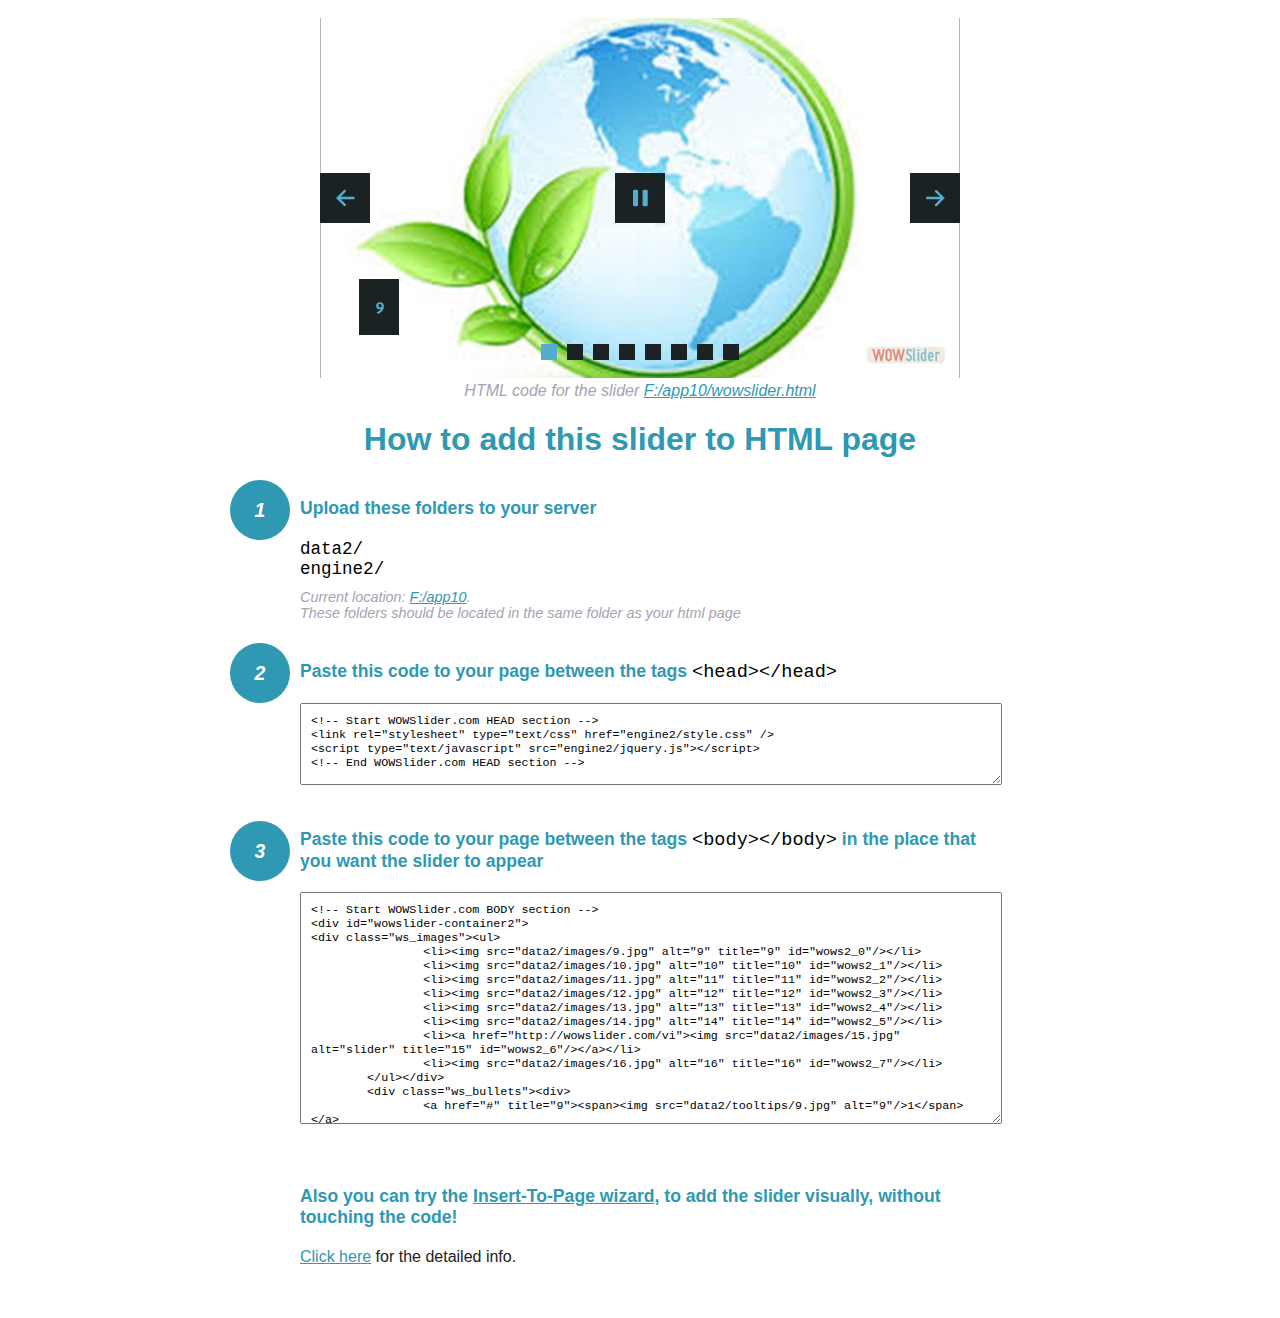
<file: wowslider-howto.html>
<!DOCTYPE html>
<html>
<head>
	<title>WOWSlider</title>
	<meta http-equiv="content-type" content="text/html; charset=utf-8" />
	<meta name="description" content="WOWSlider" />
	
	<!-- Start WOWSlider.com HEAD section --> <!-- add to the <head> of your page -->
	<link rel="stylesheet" type="text/css" href="engine2/style.css" />
	<script type="text/javascript" src="engine2/jquery.js"></script>
	<!-- End WOWSlider.com HEAD section -->


<style>
.instuction {
	font-family: sans-serif, Arial;
	display: block;
	margin: 0 auto;
	max-width: 820px;
	width: 100%;
	padding: 0 70px;
	color: #222;
	-webkit-box-sizing: border-box;
	-moz-box-sizing: border-box;
	box-sizing: border-box;
}
.instuction h1 img {
	max-width: 170px;
	vertical-align: middle;
	margin-bottom: 10px;
}
.instuction h1 {
	color: #2F98B3;
	text-align: center;
}
.instuction h2 {
	position: relative;
	font-size: 1.1em;
	color: #2F98B3;
	margin-bottom: 20px;
	margin-top: 40px;
}
.instuction h2 span.num {
	position: absolute;
	left: -70px;
	top: -18px;
	display: inline-block;
	vertical-align: middle;
	font-style: italic;
	font-size: 1.1em;
	width: 60px;
	height: 60px;
	line-height: 60px;
	text-align: center;
	background: #2F98B3;
	color: #fff;
	border-radius: 50%;
}
.instuction .mono {
	color: #000;
	font-family: monospace;
	font-size: 1.3em;
	font-weight: normal;
}
.instuction li.mono {
	font-size: 1.5em;
}

.instuction ul {
	font-size: 0.9em;
	margin-top: 0;
	padding-left: 0;
	list-style: none;
}
.instuction .note {
	color: #A3A3B2;
	font-style: italic;
	padding-top: 10px;
}
.instuction p.note {
	text-align: center;
	padding-top: 0;
	margin-top: 4px;
}
.instuction textarea {
	font-size: 0.9em;
	min-height: 60px;
	padding: 10px;
	margin: 0;
	overflow: auto;
	max-width: 100%;
	width: 100%;
}
.instuction a,
.instuction a:visited {
	color: #2F98B3;
}
</style>


</head>
<body style="margin:auto">

<br>

<!-- Start WOWSlider.com BODY section --> <!-- add to the <body> of your page -->
<div id="wowslider-container2">
<div class="ws_images"><ul>
		<li><img src="data2/images/9.jpg" alt="9" title="9" id="wows2_0"/></li>
		<li><img src="data2/images/10.jpg" alt="10" title="10" id="wows2_1"/></li>
		<li><img src="data2/images/11.jpg" alt="11" title="11" id="wows2_2"/></li>
		<li><img src="data2/images/12.jpg" alt="12" title="12" id="wows2_3"/></li>
		<li><img src="data2/images/13.jpg" alt="13" title="13" id="wows2_4"/></li>
		<li><img src="data2/images/14.jpg" alt="14" title="14" id="wows2_5"/></li>
		<li><a href="http://wowslider.com/vi"><img src="data2/images/15.jpg" alt="slider" title="15" id="wows2_6"/></a></li>
		<li><img src="data2/images/16.jpg" alt="16" title="16" id="wows2_7"/></li>
	</ul></div>
	<div class="ws_bullets"><div>
		<a href="#" title="9"><span><img src="data2/tooltips/9.jpg" alt="9"/>1</span></a>
		<a href="#" title="10"><span><img src="data2/tooltips/10.jpg" alt="10"/>2</span></a>
		<a href="#" title="11"><span><img src="data2/tooltips/11.jpg" alt="11"/>3</span></a>
		<a href="#" title="12"><span><img src="data2/tooltips/12.jpg" alt="12"/>4</span></a>
		<a href="#" title="13"><span><img src="data2/tooltips/13.jpg" alt="13"/>5</span></a>
		<a href="#" title="14"><span><img src="data2/tooltips/14.jpg" alt="14"/>6</span></a>
		<a href="#" title="15"><span><img src="data2/tooltips/15.jpg" alt="15"/>7</span></a>
		<a href="#" title="16"><span><img src="data2/tooltips/16.jpg" alt="16"/>8</span></a>
	</div></div><div class="ws_script" style="position:absolute;left:-99%"><a href="http://wowslider.net">jquery slider</a> by WOWSlider.com v8.7</div>
<div class="ws_shadow"></div>
</div>	
<script type="text/javascript" src="engine2/wowslider.js"></script>
<script type="text/javascript" src="engine2/script.js"></script>
<!-- End WOWSlider.com BODY section -->


<div class="instuction">
	<p class="note">HTML code for the slider <a href="file:///F:/app10/wowslider.html">F:/app10/wowslider.html</a></p>

	<h1>
		How to add this slider to HTML page
	</h1>

	<h2><span class="num">1</span> Upload these folders to your server</h2>
	<ul>
		<li class="mono">data2/</li>
		<li class="mono">engine2/</li>
		<li class="note">Current location: <a href="file:///F:/app10">F:/app10</a>. <br>These folders should be located in the same folder as your html page</li>
	</ul>

	<h2><span class="num">2</span> Paste this code to your page between the tags <span class="mono">&lt;head&gt;&lt;/head&gt;</span></h2>
	<textarea onclick="this.select()">&lt;!-- Start WOWSlider.com HEAD section --&gt;
&lt;link rel=&quot;stylesheet&quot; type=&quot;text/css&quot; href=&quot;engine2/style.css&quot; /&gt;
&lt;script type=&quot;text/javascript&quot; src=&quot;engine2/jquery.js&quot;&gt;&lt;/script&gt;
&lt;!-- End WOWSlider.com HEAD section --&gt;</textarea>


	<h2><span class="num" style="top: -8px;">3</span> Paste this code to your page between the tags <span class="mono">&lt;body&gt;&lt;/body&gt;</span> in the place that you want the slider to appear</h2>
	<textarea onclick="this.select()" rows="15">&lt;!-- Start WOWSlider.com BODY section --&gt;
&lt;div id=&quot;wowslider-container2&quot;&gt;
&lt;div class=&quot;ws_images&quot;&gt;&lt;ul&gt;
		&lt;li&gt;&lt;img src=&quot;data2/images/9.jpg&quot; alt=&quot;9&quot; title=&quot;9&quot; id=&quot;wows2_0&quot;/&gt;&lt;/li&gt;
		&lt;li&gt;&lt;img src=&quot;data2/images/10.jpg&quot; alt=&quot;10&quot; title=&quot;10&quot; id=&quot;wows2_1&quot;/&gt;&lt;/li&gt;
		&lt;li&gt;&lt;img src=&quot;data2/images/11.jpg&quot; alt=&quot;11&quot; title=&quot;11&quot; id=&quot;wows2_2&quot;/&gt;&lt;/li&gt;
		&lt;li&gt;&lt;img src=&quot;data2/images/12.jpg&quot; alt=&quot;12&quot; title=&quot;12&quot; id=&quot;wows2_3&quot;/&gt;&lt;/li&gt;
		&lt;li&gt;&lt;img src=&quot;data2/images/13.jpg&quot; alt=&quot;13&quot; title=&quot;13&quot; id=&quot;wows2_4&quot;/&gt;&lt;/li&gt;
		&lt;li&gt;&lt;img src=&quot;data2/images/14.jpg&quot; alt=&quot;14&quot; title=&quot;14&quot; id=&quot;wows2_5&quot;/&gt;&lt;/li&gt;
		&lt;li&gt;&lt;a href=&quot;http://wowslider.com/vi&quot;&gt;&lt;img src=&quot;data2/images/15.jpg&quot; alt=&quot;slider&quot; title=&quot;15&quot; id=&quot;wows2_6&quot;/&gt;&lt;/a&gt;&lt;/li&gt;
		&lt;li&gt;&lt;img src=&quot;data2/images/16.jpg&quot; alt=&quot;16&quot; title=&quot;16&quot; id=&quot;wows2_7&quot;/&gt;&lt;/li&gt;
	&lt;/ul&gt;&lt;/div&gt;
	&lt;div class=&quot;ws_bullets&quot;&gt;&lt;div&gt;
		&lt;a href=&quot;#&quot; title=&quot;9&quot;&gt;&lt;span&gt;&lt;img src=&quot;data2/tooltips/9.jpg&quot; alt=&quot;9&quot;/&gt;1&lt;/span&gt;&lt;/a&gt;
		&lt;a href=&quot;#&quot; title=&quot;10&quot;&gt;&lt;span&gt;&lt;img src=&quot;data2/tooltips/10.jpg&quot; alt=&quot;10&quot;/&gt;2&lt;/span&gt;&lt;/a&gt;
		&lt;a href=&quot;#&quot; title=&quot;11&quot;&gt;&lt;span&gt;&lt;img src=&quot;data2/tooltips/11.jpg&quot; alt=&quot;11&quot;/&gt;3&lt;/span&gt;&lt;/a&gt;
		&lt;a href=&quot;#&quot; title=&quot;12&quot;&gt;&lt;span&gt;&lt;img src=&quot;data2/tooltips/12.jpg&quot; alt=&quot;12&quot;/&gt;4&lt;/span&gt;&lt;/a&gt;
		&lt;a href=&quot;#&quot; title=&quot;13&quot;&gt;&lt;span&gt;&lt;img src=&quot;data2/tooltips/13.jpg&quot; alt=&quot;13&quot;/&gt;5&lt;/span&gt;&lt;/a&gt;
		&lt;a href=&quot;#&quot; title=&quot;14&quot;&gt;&lt;span&gt;&lt;img src=&quot;data2/tooltips/14.jpg&quot; alt=&quot;14&quot;/&gt;6&lt;/span&gt;&lt;/a&gt;
		&lt;a href=&quot;#&quot; title=&quot;15&quot;&gt;&lt;span&gt;&lt;img src=&quot;data2/tooltips/15.jpg&quot; alt=&quot;15&quot;/&gt;7&lt;/span&gt;&lt;/a&gt;
		&lt;a href=&quot;#&quot; title=&quot;16&quot;&gt;&lt;span&gt;&lt;img src=&quot;data2/tooltips/16.jpg&quot; alt=&quot;16&quot;/&gt;8&lt;/span&gt;&lt;/a&gt;
	&lt;/div&gt;&lt;/div&gt;&lt;div class=&quot;ws_script&quot; style=&quot;position:absolute;left:-99%&quot;&gt;&lt;a href=&quot;http://wowslider.net&quot;&gt;jquery slider&lt;/a&gt; by WOWSlider.com v8.7&lt;/div&gt;
&lt;div class=&quot;ws_shadow&quot;&gt;&lt;/div&gt;
&lt;/div&gt;	
&lt;script type=&quot;text/javascript&quot; src=&quot;engine2/wowslider.js&quot;&gt;&lt;/script&gt;
&lt;script type=&quot;text/javascript&quot; src=&quot;engine2/script.js&quot;&gt;&lt;/script&gt;
&lt;!-- End WOWSlider.com BODY section --&gt;</textarea>

<br><br>
<h2>Also you can try the <a href="http://wowslider.com/help/add-wowslider-to-page-2.html" target="_blank">Insert-To-Page wizard</a>, to add the slider visually, without touching the code!</h2>
<p>
	<a href="http://wowslider.com/help/add-wowslider-to-page-2.html" target="_blank">Click here</a> for the detailed info.
</p>
</div>

<br><br>
</body>
</html>
</file>
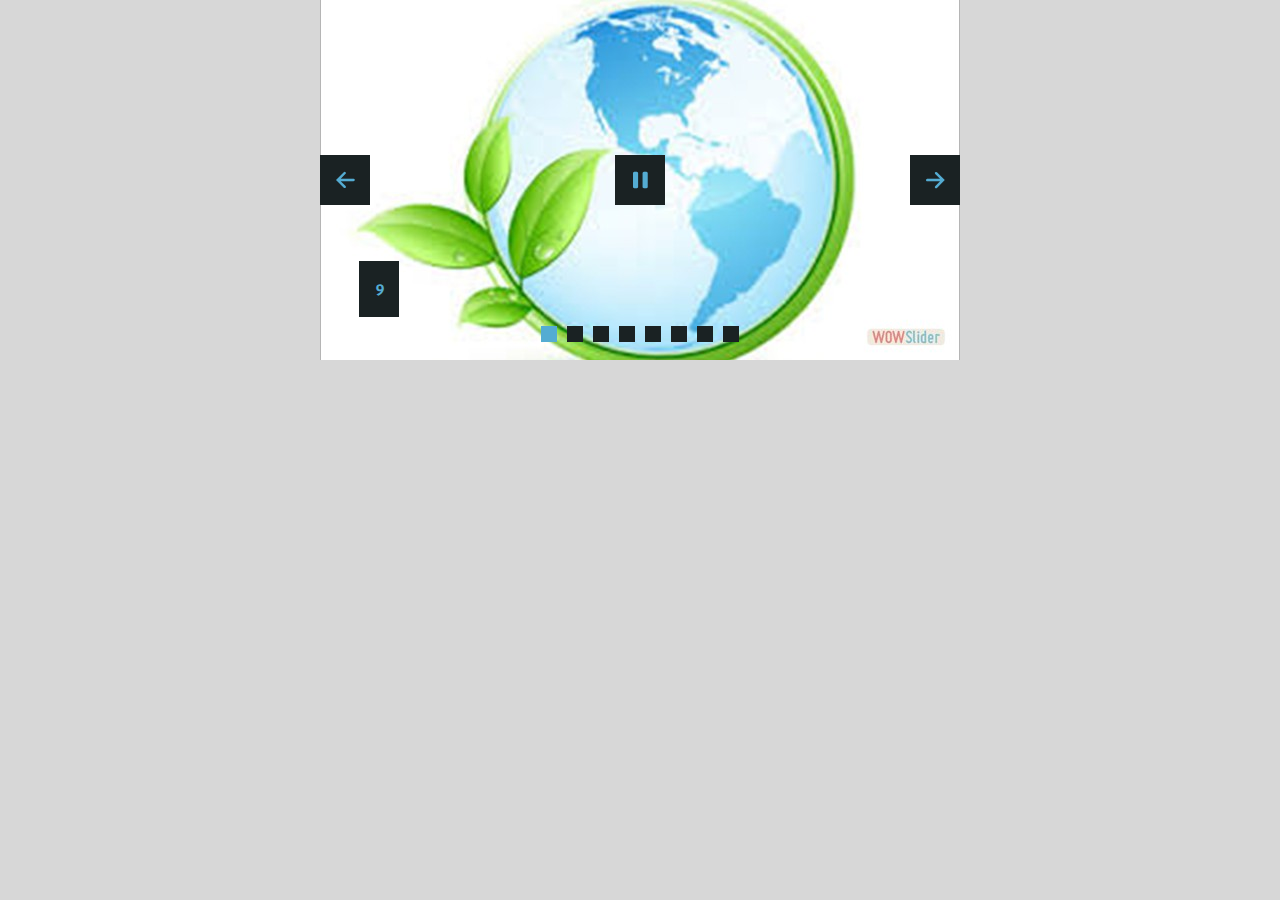
<file: wowslider.html>
<!DOCTYPE html>
<html>
<head>
	<title>Jquery slider</title>
	<meta http-equiv="content-type" content="text/html; charset=utf-8" />
	<meta name="description" content="Made with WOW Slider - Create beautiful, responsive image sliders in a few clicks. Awesome skins and animations. Jquery slider" />
	
	<!-- Start WOWSlider.com HEAD section --> <!-- add to the <head> of your page -->
	<link rel="stylesheet" type="text/css" href="engine2/style.css" />
	<script type="text/javascript" src="engine2/jquery.js"></script>
	<!-- End WOWSlider.com HEAD section -->

</head>
<body style="background-color:#d7d7d7;margin:auto">
	
	<!-- Start WOWSlider.com BODY section --> <!-- add to the <body> of your page -->
	<div id="wowslider-container2">
	<div class="ws_images"><ul>
		<li><img src="data2/images/9.jpg" alt="9" title="9" id="wows2_0"/></li>
		<li><img src="data2/images/10.jpg" alt="10" title="10" id="wows2_1"/></li>
		<li><img src="data2/images/11.jpg" alt="11" title="11" id="wows2_2"/></li>
		<li><img src="data2/images/12.jpg" alt="12" title="12" id="wows2_3"/></li>
		<li><img src="data2/images/13.jpg" alt="13" title="13" id="wows2_4"/></li>
		<li><img src="data2/images/14.jpg" alt="14" title="14" id="wows2_5"/></li>
		<li><a href="http://wowslider.com/vi"><img src="data2/images/15.jpg" alt="slider" title="15" id="wows2_6"/></a></li>
		<li><img src="data2/images/16.jpg" alt="16" title="16" id="wows2_7"/></li>
	</ul></div>
	<div class="ws_bullets"><div>
		<a href="#" title="9"><span><img src="data2/tooltips/9.jpg" alt="9"/>1</span></a>
		<a href="#" title="10"><span><img src="data2/tooltips/10.jpg" alt="10"/>2</span></a>
		<a href="#" title="11"><span><img src="data2/tooltips/11.jpg" alt="11"/>3</span></a>
		<a href="#" title="12"><span><img src="data2/tooltips/12.jpg" alt="12"/>4</span></a>
		<a href="#" title="13"><span><img src="data2/tooltips/13.jpg" alt="13"/>5</span></a>
		<a href="#" title="14"><span><img src="data2/tooltips/14.jpg" alt="14"/>6</span></a>
		<a href="#" title="15"><span><img src="data2/tooltips/15.jpg" alt="15"/>7</span></a>
		<a href="#" title="16"><span><img src="data2/tooltips/16.jpg" alt="16"/>8</span></a>
	</div></div><div class="ws_script" style="position:absolute;left:-99%"><a href="http://wowslider.net">jquery slider</a> by WOWSlider.com v8.7</div>
	<div class="ws_shadow"></div>
	</div>	
	<script type="text/javascript" src="engine2/wowslider.js"></script>
	<script type="text/javascript" src="engine2/script.js"></script>
	<!-- End WOWSlider.com BODY section -->

</body>
</html>
</file>
<file: engine2/style.css>
/*
 *	generated by WOW Slider 8.7
 *	template Convex
 */
@import url(https://fonts.googleapis.com/css?family=Gurajada&subset=latin,telugu);
@font-face {
  font-family: 'ws-ctrl-convex';
  src: url('ws-ctrl-convex.eot');
  src: url('ws-ctrl-convex.eot#iefix') format('embedded-opentype'),
       url('ws-ctrl-convex.svg#ws-ctrl-convex') format('svg');
  font-weight: normal;
  font-style: normal;
}
@font-face {
  font-family: 'ws-ctrl-convex';
  src: url('[data-uri]') format('woff'),
       url('[data-uri]') format('truetype');
}
#wowslider-container2 { 
	display: table;
	zoom: 1; 
	position: relative;
	width: 100%;
	max-width: 640px;
	max-height:360px;
	margin:0px auto 0px;
	z-index:90;
	text-align:left; /* reset align=center */
	font-size: 10px;
	text-shadow: none; /* fix some user styles */

	/* reset box-sizing (to boostrap friendly) */
	-webkit-box-sizing: content-box;
	-moz-box-sizing: content-box;
	box-sizing: content-box; 
}
* html #wowslider-container2{ width:640px }
#wowslider-container2 .ws_images ul{
	position:relative;
	width: 10000%; 
	height:100%;
	left:0;
	list-style:none;
	margin:0;
	padding:0;
	border-spacing:0;
	overflow: visible;
	/*table-layout:fixed;*/
}
#wowslider-container2 .ws_images ul li{
	position: relative;
	width:1%;
	height:100%;
	line-height:0; /*opera*/
	overflow: hidden;
	float:left;
	/*font-size:0;*/
	padding:0 0 0 0 !important;
	margin:0 0 0 0 !important;
}

#wowslider-container2 .ws_images{
	position: relative;
	left:0;
	top:0;
	height:100%;
	max-height:360px;
	max-width: 640px;
	vertical-align: top;
	border:none;
	overflow: hidden;
}
#wowslider-container2 .ws_images ul a{
	width:100%;
	height:100%;
	max-height:360px;
	display:block;
	color:transparent;
}
#wowslider-container2 img{
	max-width: none !important;
}
#wowslider-container2 .ws_images .ws_list img,
#wowslider-container2 .ws_images > div > img{
	width:100%;
	border:none 0;
	max-width: none;
	padding:0;
	margin:0;
}
#wowslider-container2 .ws_images > div > img {
	max-height:360px;
}

#wowslider-container2 .ws_images iframe {
	position: absolute;
	z-index: -1;
}

#wowslider-container2 .ws-title > div {
	display: inline-block !important;
}

#wowslider-container2 a{ 
	text-decoration: none; 
	outline: none; 
	border: none; 
}

#wowslider-container2  .ws_bullets { 
	float: left;
	position:absolute;
	z-index:70;
}
#wowslider-container2  .ws_bullets div{
	position:relative;
	float:left;
	font-size: 0px;
}
/* compatibility with Joomla styles */
#wowslider-container2  .ws_bullets a {
	line-height: 0;
}

#wowslider-container2  .ws_script{
	display:none;
}
#wowslider-container2 sound, 
#wowslider-container2 object{
	position:absolute;
}

/* prevent some of users reset styles */
#wowslider-container2 .ws_effect {
	position: static;
	width: 100%;
	height: 100%;
}

#wowslider-container2 .ws_photoItem {
	border: 2em solid #fff;
	margin-left: -2em;
	margin-top: -2em;
}
#wowslider-container2 .ws_cube_side {
	background: #A6A5A9;
}


#wowslider-container2.ws_gestures {
	cursor: -webkit-grab;
	cursor: -moz-grab;
	cursor: url("[data-uri]"), move;
}
#wowslider-container2.ws_gestures.ws_grabbing {
	cursor: -webkit-grabbing;
	cursor: -moz-grabbing;
	cursor: url("[data-uri]"), move;
}

/* hide controls when video start play */
#wowslider-container2.ws_video_playing .ws_bullets,
#wowslider-container2.ws_video_playing .ws_fullscreen,
#wowslider-container2.ws_video_playing .ws_next,
#wowslider-container2.ws_video_playing .ws_prev {
	display: none;
}


/* youtube/vimeo buttons */
#wowslider-container2 .ws_video_btn {
	position: absolute;
	display: none;
	cursor: pointer;
	top: 0;
	left: 0;
	width: 100%;
	height: 100%;
	z-index: 55;
}
#wowslider-container2 .ws_video_btn.ws_youtube,
#wowslider-container2 .ws_video_btn.ws_vimeo {
	display: block;
}
#wowslider-container2 .ws_video_btn div {
	position: absolute;
	background-image: url(./playvideo.png);
	background-size: 200%;
	top: 50%;
	left: 50%;
	width: 7em;
	height: 5em;
	margin-left: -3.5em;
	margin-top: -2.5em;
}
#wowslider-container2 .ws_video_btn.ws_youtube div {
	background-position: 0 0;
}
#wowslider-container2 .ws_video_btn.ws_youtube:hover div {
	background-position: 100% 0;
}
#wowslider-container2 .ws_video_btn.ws_vimeo div {
	background-position: 0 100%;
}
#wowslider-container2 .ws_video_btn.ws_vimeo:hover div {
	background-position: 100% 100%;
}

#wowslider-container2 .ws_playpause.ws_hide {
	display: none !important;
}
/* bullets */
#wowslider-container2  .ws_bullets { 
	padding: 0px; 
}
#wowslider-container2 .ws_bullets a { 
	position:relative;
	display: inline-block;
	width: 0;
	margin: 3px 5px;
	padding: 8px;	

	-webkit-perspective: 80px;
	perspective: 80px;
} 
#wowslider-container2 .ws_bullets a > span {
	position:absolute;
	display: block;
	top:0;
	right: 0;
	height:100%;
	width:100%;
	-webkit-transform-style: preserve-3d;
	transform-style: preserve-3d;

	-webkit-transition: -webkit-transform 0.5s ease;
  	transition: -webkit-transform 0.5s ease, transform 0.5s ease;
}

#wowslider-container2 .ws_bullets a > span:before,
#wowslider-container2 .ws_bullets a > span:after {
	content: '';
	display: block;
	height:100%;
	background: #54acd2;

  	-webkit-transform: rotateX(-90deg) translateZ(-8px) translateY(8px);
  	transform: rotateX(-90deg) translateZ(-8px) translateY(8px);
}
#wowslider-container2 .ws_bullets a > span:after {
	position: absolute;
	top: 0;
	left: 0;
	width: 100%;
	height: 100%;
  	background: #1A2223;
  	-webkit-transform: rotateX(0deg);
  	transform: rotateX(0deg);
}

#wowslider-container2 .ws_bullets a.ws_overbull > span,
#wowslider-container2 .ws_bullets a.ws_selbull > span {
    -webkit-transform: rotateX(-90deg) translateZ(8px) translateY(8px);
    transform: rotateX(-90deg) translateZ(8px) translateY(8px);
}




/* play/pause, arrows */
#wowslider-container2 a.ws_next,
#wowslider-container2 a.ws_prev,
#wowslider-container2 .ws_playpause {
	position:absolute;
	font: 2em "ws-ctrl-convex";
	width: 2.5em;
	height: 2.5em;
	top:50%;
	
	margin-top: -1.25em;
	color: #ffffff;
	z-index: 100;

	-webkit-perspective: 20em;
	perspective: 20em;
}
#wowslider-container2 a.ws_next {
	right: 0;
}
#wowslider-container2 a.ws_prev {
	left: 0;
}
#wowslider-container2 .ws_playpause {
	left:50%;
	margin-left:-1.25em;
}

#wowslider-container2 a.ws_next > span,
#wowslider-container2 a.ws_prev > span,
#wowslider-container2 .ws_playpause > span,
#wowslider-container2 .ws_bullets a > span {
	display: block;
	-webkit-transform-style: preserve-3d;
	transform-style: preserve-3d;

	-webkit-transition: -webkit-transform 0.5s ease;
  	transition: -webkit-transform 0.5s ease, transform 0.5s ease;
}


#wowslider-container2 a.ws_next > span:before,
#wowslider-container2 a.ws_prev > span:before,
#wowslider-container2 .ws_playpause > span:before,
#wowslider-container2 a.ws_next > span:after,
#wowslider-container2 a.ws_prev > span:after,
#wowslider-container2 .ws_playpause > span:after {
	display: block;
	text-align: center;
	line-height: 2.5em;
	height:100%;
	background: #54acd2;
	color: #1A2223;

  	-webkit-transform: rotateX(-90deg) translateZ(-1.25em) translateY(1.25em);
  	transform: rotateX(-90deg) translateZ(-1.25em) translateY(1.25em);
}
#wowslider-container2 .ws_play > span:before,
#wowslider-container2 .ws_play > span:after{
	content:"\e800";
}
#wowslider-container2 .ws_pause > span:before,
#wowslider-container2 .ws_pause > span:after{
	content:"\e801";
}
#wowslider-container2 a.ws_next > span:before,
#wowslider-container2 a.ws_next > span:after {
	content:'\e803';
}
#wowslider-container2 a.ws_prev > span:before,
#wowslider-container2 a.ws_prev > span:after {
	content:'\e802';
}

#wowslider-container2 a.ws_next > span:after,
#wowslider-container2 a.ws_prev > span:after,
#wowslider-container2 .ws_playpause > span:after {
	position: absolute;
	top: 0;
	left: 0;
	width: 100%;
	height: 100%;
  	-webkit-transform: rotateX(0deg);
  	transform: rotateX(0deg);
  	background: #1A2223;
	color: #54acd2;
}

#wowslider-container2 a.ws_next:hover > span,
#wowslider-container2 a.ws_prev:hover > span,
#wowslider-container2 .ws_playpause:hover > span {
    -webkit-transform: rotateX(-90deg) translateZ(1.25em) translateY(1.25em);
    transform: rotateX(-90deg) translateZ(1.25em) translateY(1.25em);
}/* bottom center */
#wowslider-container2  .ws_bullets {
	bottom:1.5em;
	left:50%;
}
#wowslider-container2  .ws_bullets div{
	left:-50%;
}#wowslider-container2 .ws-title{
	font: 1.3em 'Gurajada', serif;
	position: absolute;
	left: 2em;
	margin-right:10em;
	z-index: 50;

	color:#fff;
	padding: 1em;
	bottom: 30px;
	top: auto;
	opacity: 1;
}
#wowslider-container2 .ws-title div,#wowslider-container2 .ws-title span{
	display:inline-block;
	padding: 0.1em 0.6em;
	background-color: #1A2223;
	color: #54acd2;
}
#wowslider-container2 .ws-title div{
	display:block;
	margin-top:0.5em;
	font-size: 1.3em;
}
#wowslider-container2 .ws-title span{
	text-transform: uppercase;	
	font-size: 2em;
}#wowslider-container2 .ws_images > ul{
	animation: wsBasic 32s infinite;
	-moz-animation: wsBasic 32s infinite;
	-webkit-animation: wsBasic 32s infinite;
}
@keyframes wsBasic{0%{left:-0%} 6.25%{left:-0%} 12.5%{left:-100%} 18.75%{left:-100%} 25%{left:-200%} 31.25%{left:-200%} 37.5%{left:-300%} 43.75%{left:-300%} 50%{left:-400%} 56.25%{left:-400%} 62.5%{left:-500%} 68.75%{left:-500%} 75%{left:-600%} 81.25%{left:-600%} 87.5%{left:-700%} 93.75%{left:-700%} }
@-moz-keyframes wsBasic{0%{left:-0%} 6.25%{left:-0%} 12.5%{left:-100%} 18.75%{left:-100%} 25%{left:-200%} 31.25%{left:-200%} 37.5%{left:-300%} 43.75%{left:-300%} 50%{left:-400%} 56.25%{left:-400%} 62.5%{left:-500%} 68.75%{left:-500%} 75%{left:-600%} 81.25%{left:-600%} 87.5%{left:-700%} 93.75%{left:-700%} }
@-webkit-keyframes wsBasic{0%{left:-0%} 6.25%{left:-0%} 12.5%{left:-100%} 18.75%{left:-100%} 25%{left:-200%} 31.25%{left:-200%} 37.5%{left:-300%} 43.75%{left:-300%} 50%{left:-400%} 56.25%{left:-400%} 62.5%{left:-500%} 68.75%{left:-500%} 75%{left:-600%} 81.25%{left:-600%} 87.5%{left:-700%} 93.75%{left:-700%} }

#wowslider-container2 .ws_bullets  a img{
	position:absolute;
	display:block;
	text-indent:0;
	bottom:15px;
	left:-43px;
	visibility:hidden;
	max-width:none;
}
#wowslider-container2 .ws_bullets a:hover img{
	visibility:visible;
}

#wowslider-container2 .ws_bulframe div div{
	height:48px;
	overflow:visible;
	position:relative;
}
#wowslider-container2 .ws_bulframe div {
	left:0;
	overflow:hidden;
	position:relative;
	width:85px;
}
#wowslider-container2  .ws_bullets .ws_bulframe{
	position:absolute;
	display:none;
	bottom:25px;
	margin-left:8px;
	cursor:pointer;

	/* fixed bulframe hidding in Chrome */
	-webkit-transform: translateZ(0);
	-ms-transform: translateZ(0);
	-o-transform: translateZ(0);
	transform: translateZ(0);
}#wowslider-container2 .ws_bulframe div div{
	height: auto;
}

@media all and (max-width:760px) {
	#wowslider-container2 .ws_fullscreen {
		display: block;
	}
}
@media all and (max-width:400px){
	#wowslider-container2 .ws_controls,
	#wowslider-container2 .ws_bullets,
	#wowslider-container2 .ws_thumbs{
		display: none
	}
}
</file>
